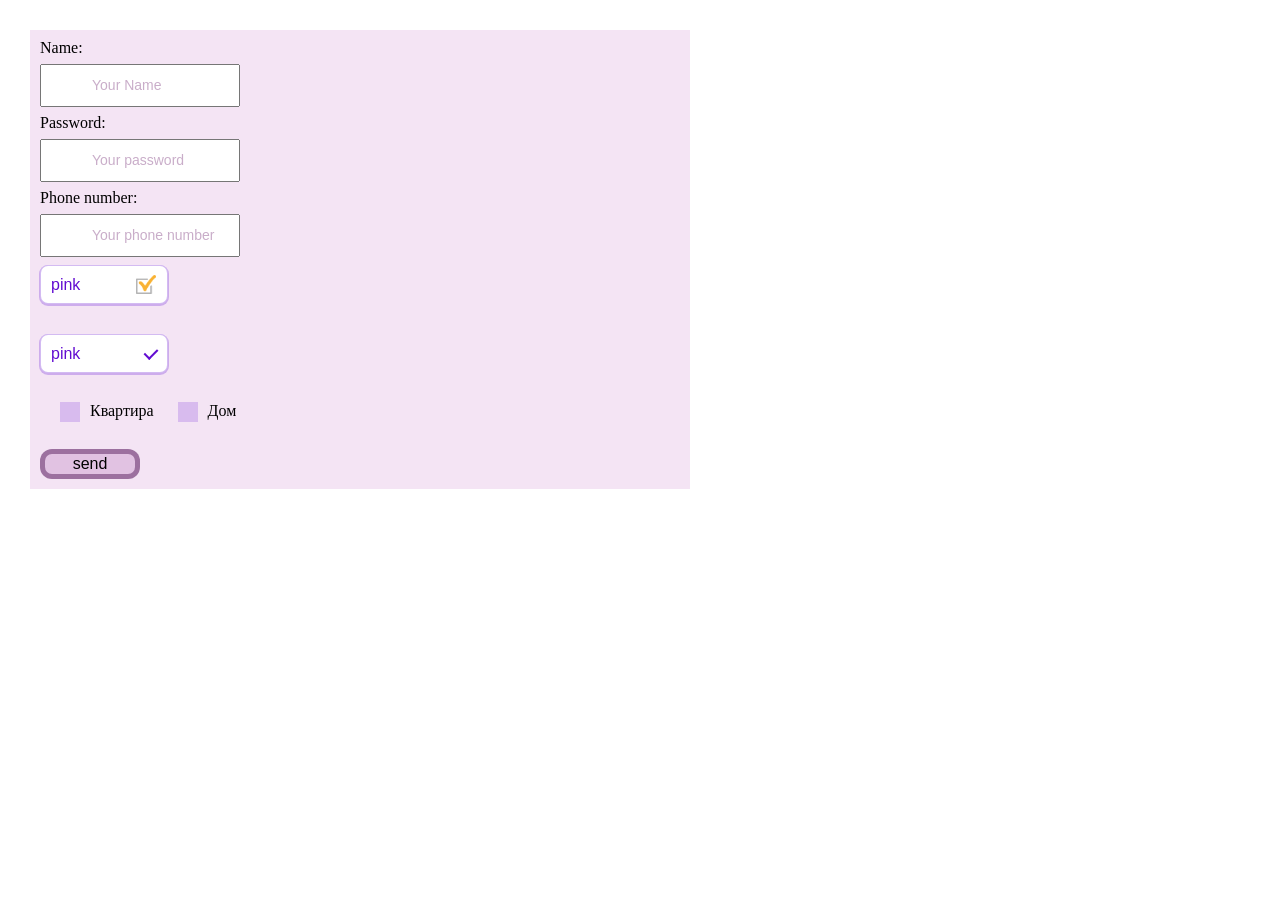
<file: index.html>
<!DOCTYPE html>
<html lang="en">
    <head>
        <meta charset="UTF-8" />
        <meta http-equiv="X-UA-Compatible" content="IE=edge" />
        <meta name="viewport" content="width=device-width, initial-scale=1.0" />
        <title>Form</title>
        <link rel="stylesheet" href="styles/styleform.css" />
    </head>
    <body>
        <form action="#" method="get">
            <div class="flex">
                <label for="username">Name:</label>
                <input
                    type="text"
                    name="username"
                    placeholder="Your Name"
                    id="username"
                />
            </div>
            <div class="flex">
                <label for="userpasword">Password:</label>
                <input
                    type="password"
                    name="userpasword"
                    placeholder="Your password"
                    id="userpasword"
                />
            </div>
            <div class="flex">
                <label for="userphone">Phone number:</label>
                <input
                    type="tel"
                    name="userphone"
                    placeholder="Your phone number"
                    id="userphone"
                />
            </div>
            <div>
                <select class="select-css">
                    <option>red</option>
                    <option>blue</option>
                    <option>yellow</option>
                    <option>white</option>
                    <option selected>pink</option>
                </select>
            </div>
            <div class="select">
                <select class="select-css2">
                    <option>red</option>
                    <option>blue</option>
                    <option>yellow</option>
                    <option>white</option>
                    <option selected>pink</option>
                </select>
            </div>
            <div>
                <div class="checkbox">
                    <input type="checkbox" id="checkbox1" />
                    <label for="checkbox1">Квартира</label>
                    <input type="checkbox" id="checkbox2" />
                    <label for="checkbox2">Дом</label>
                </div>
            </div>

            <div>
                <button type="submit">send</button>
            </div>
        </form>
    </body>
</html>
</file>
<file: styles/styleform.css>
/*обнуление*/
html,
body,
div,
span,
applet,
object,
iframe,
h1,
h2,
h3,
h4,
h5,
h6,
p,
blockquote,
pre,
a,
abbr,
acronym,
address,
big,
cite,
code,
del,
dfn,
em,
img,
ins,
kbd,
q,
s,
samp,
small,
strike,
strong,
sub,
sup,
tt,
var,
b,
u,
i,
center,
dl,
dt,
dd,
ol,
ul,
li,
fieldset,
form,
label,
legend,
table,
caption,
tbody,
tfoot,
thead,
tr,
th,
td,
article,
aside,
canvas,
details,
embed,
figure,
figcaption,
footer,
header,
hgroup,
menu,
nav,
output,
ruby,
section,
summary,
time,
mark,
audio,
video {
    margin: 0;
    padding: 0;
    border: 0;
    font-size: 100%;
    font: inherit;
    vertical-align: baseline;
}
/* HTML5 display-role reset for older browsers */
article,
aside,
details,
figcaption,
figure,
footer,
header,
hgroup,
menu,
nav,
section {
    display: block;
}
body {
    line-height: 1;
}
ol,
ul {
    list-style: none;
}
blockquote,
q {
    quotes: none;
}
blockquote:before,
blockquote:after,
q:before,
q:after {
    content: '';
    content: none;
}
table {
    border-collapse: collapse;
    border-spacing: 0;
}
/*обнуление*/

form {
    margin: 30px;
    padding: 10px;
    width: 50vw;
    background-color: #ddaadd50;
}

/*input*/
input[type='text'] {
    width: 200px;
    padding: 12px 20px;
    margin: 8px 0;
    box-sizing: border-box;
}

input[type='password'] {
    width: 200px;
    padding: 12px 20px;
    margin: 8px 0;
    box-sizing: border-box;
}

input[type='tel'] {
    width: 200px;
    padding: 12px 20px;
    margin: 8px 0;
    box-sizing: border-box;
}

input:focus {
    outline: 1px solid #d60bd660;
}

.flex {
    display: flex;
    flex-direction: column;
}

::placeholder {
    color: #6f256f60;
    font-size: 14px;
    padding-left: 30px;
}
/*input*/

/*select*/
.select-css {
    font-size: 16px;
    font-family: Arial, Helvetica, sans-serif;
    font-weight: 500;
    color: #620cd1;
    padding: 10px;
    width: 20%;
    box-sizing: border-box;
    margin: 0;
    border: 1px solid #9b65e270;
    box-shadow: 0 1px 0 1px #9b65e270;
    border-radius: 0.5em;
    -moz-appearance: none;
    -webkit-appearance: none;
    appearance: none;
    background-color: #fff;
    background-image: url(../img/galochka.png);
    background-repeat: no-repeat;
    background-size: 20px;
    background-position: right 10% top 50%;
}

/* Hide arrow icon in IE browsers */
.select-css::-ms-expand {
    display: none;
}

select:hover {
    border: 1px solid #6260bb70;
    border-radius: 0.5em;
    box-shadow: 0 2px 0 1px #39388570;
}

select:focus {
    border: 1px solid #bd449f70;
    border-radius: 0.5em;
    box-shadow: 0 5px 0 1px #bd449f70;
    outline: none;
    background-color: #e831ba30;
}
/*select2*/

.select {
    margin-top: 30px;
    position: relative;
    width: 20%;
}

.select-css2 {
    font-size: 16px;
    font-family: Arial, Helvetica, sans-serif;
    font-weight: 500;
    color: #620cd1;
    padding: 10px;
    width: 100%;
    box-sizing: border-box;

    border: 1px solid #9b65e270;
    box-shadow: 0 1px 0 1px #9b65e270;
    border-radius: 0.5em;
    -moz-appearance: none;
    -webkit-appearance: none;
    appearance: none;
    background-color: #fff;
}

.select::after {
    content: '';
    display: inline-block;
    width: 6px;
    height: 11px;
    border: solid #620cd1;
    border-width: 0 2px 2px 0;
    transform: rotate(45deg);
    position: absolute;
    z-index: 10;
    right: 10%;
    top: 30%;
}
/*select*/

/* checkbox */
.checkbox {
    margin: 30px 0 0 0;
}

div input[type='checkbox'] {
    display: none;
}

div input[type='checkbox'] + label {
    padding-left: 30px;
    margin-left: 20px;
    position: relative;
}
div input[type='checkbox'] + label:before {
    content: '';
    position: absolute;
    width: 20px;
    height: 20px;
    background: #620cd130;
    top: 0;
    left: 0;
}
div input[type='checkbox']:checked + label:after {
    content: '';
    position: absolute;
    width: 7px;
    height: 12px;
    border-bottom: 2px solid white;
    border-right: 2px solid white;
    transform: rotate(40deg);
    top: 0px;
    left: 4px;
}

/* checkbox */

/*button*/
button {
    margin: 30px 0 0 0;
    font-size: 16px;
    font-family: Arial, Helvetica, sans-serif;
    font-weight: 500;
    border-radius: 12px;
    outline: none;
    border: 5px solid #44084970;
    width: 100px;
    background-color: #8f309730;
}

button:hover {
    background-color: #eb279350;
}

button:focus {
    background-color: #50b2cf50;
}
/*button*/
</file>
